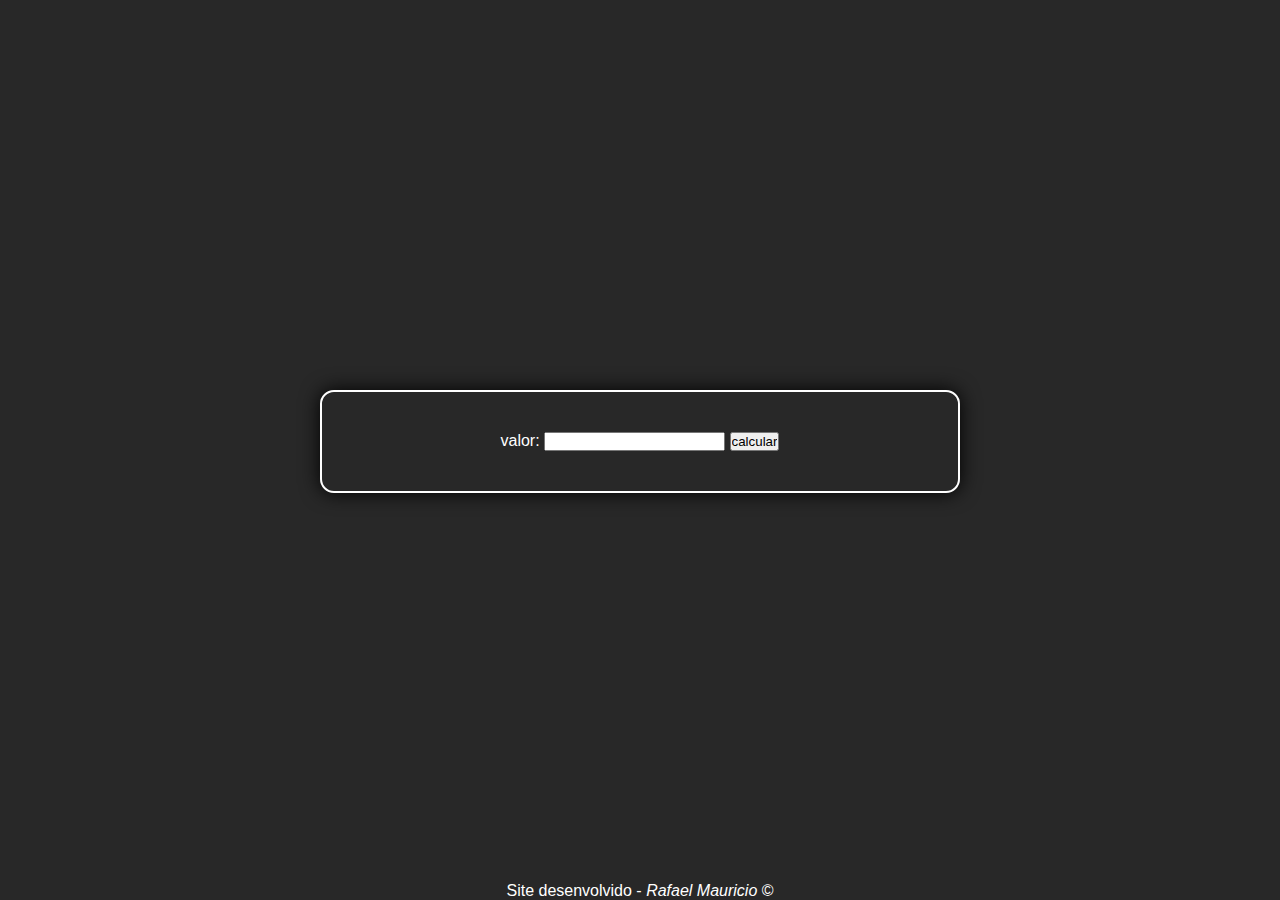
<file: aula08/index.html>
<!DOCTYPE html>
<html lang="pt-br">

<head>
    <meta charset="UTF-8">
    <meta http-equiv="X-UA-Compatible" content="IE=edge">
    <meta name="viewport" content="width=device-width, initial-scale=1.0">
    <title>Aula 08</title>
    <link rel="stylesheet" href="../css/style.css">
</head>

<body>
    
    <div>
        <form action="dados.php" method="get">
            valor: <input type="number" name="n" id="n">
            <input type="submit" value="calcular">
        </form>
    </div>

    <footer>
        <p>Site desenvolvido - <i>Rafael Mauricio</i> &copy;</p>
    </footer>
</body>

</html>
</file>
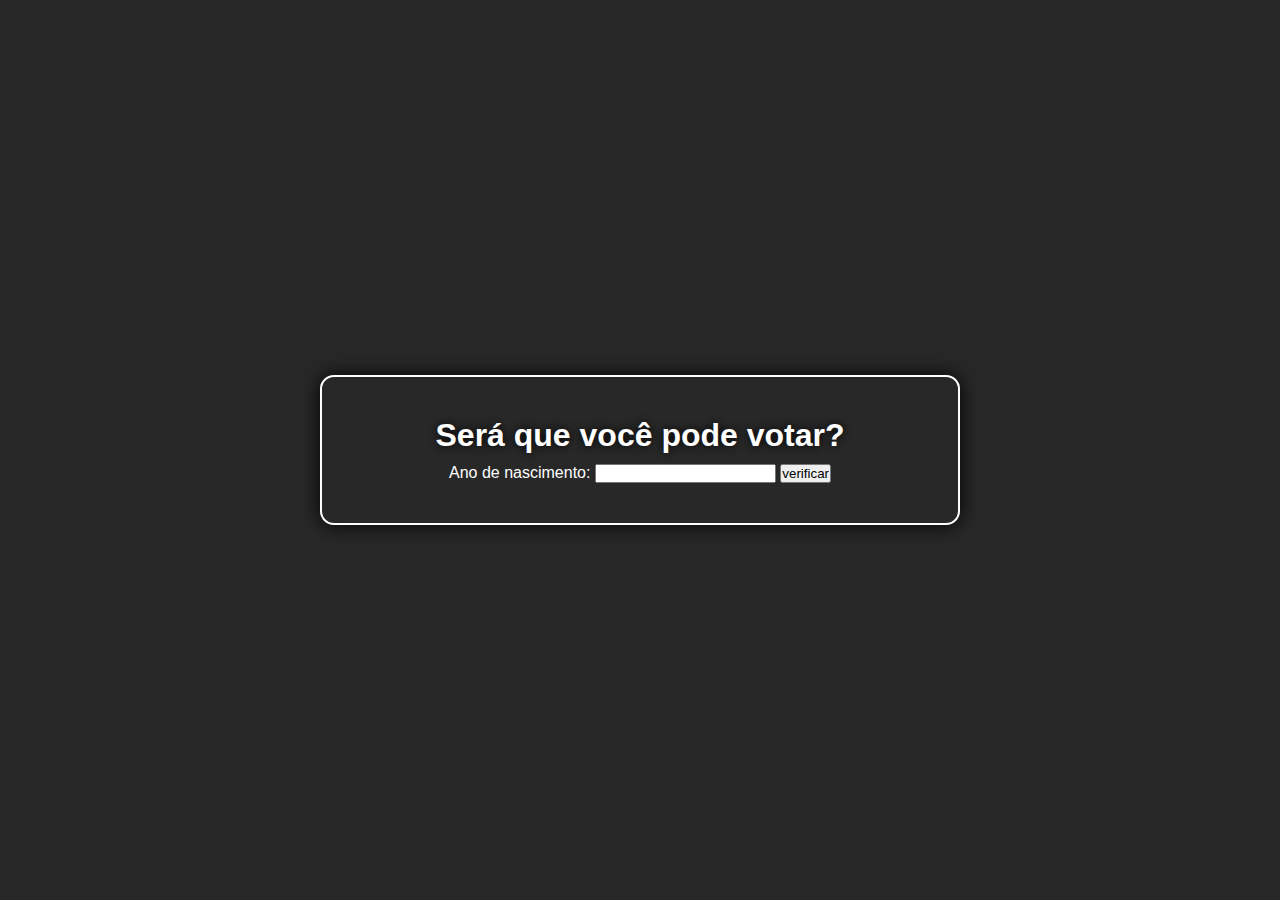
<file: aula09/index.html>
<!DOCTYPE html>
<html lang="pt-br">
<head>
    <meta charset="UTF-8">
    <meta http-equiv="X-UA-Compatible" content="IE=edge">
    <meta name="viewport" content="width=device-width, initial-scale=1.0">
    <title>aula09</title>
    <link rel="stylesheet" href="../css/style.css">
</head>
<body>
    <div>
        <form action="./index.php" method="get">
            <h1>Será que você pode votar?</h1>
            Ano de nascimento: <input type="number" name="num" id="num">
            <input type="submit" value="verificar">
        </form>
    </div>
</body>
</html>
</file>
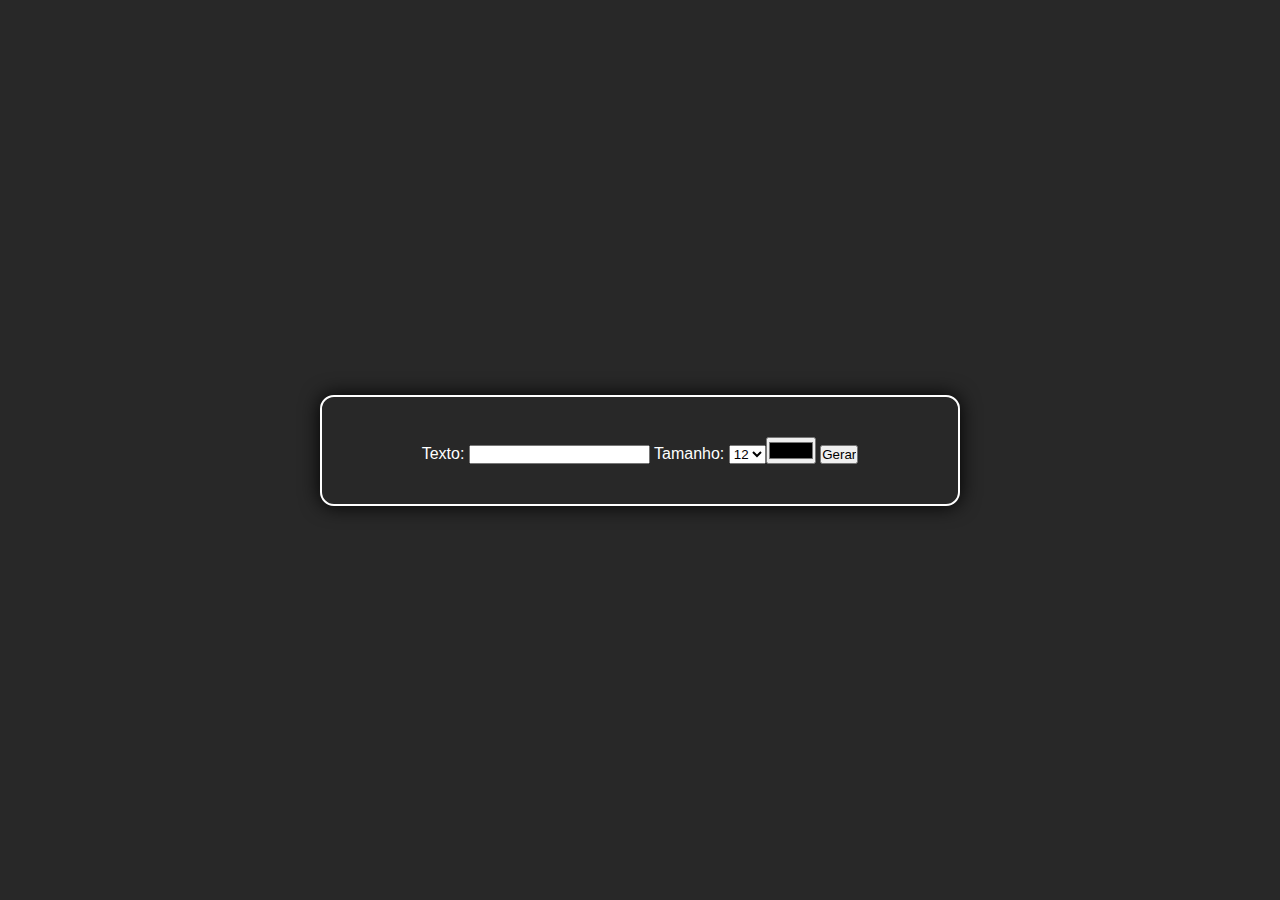
<file: aula08/cores.html>
<!DOCTYPE html>
<html lang="en">
<head>
    <meta charset="UTF-8">
    <meta http-equiv="X-UA-Compatible" content="IE=edge">
    <meta name="viewport" content="width=device-width, initial-scale=1.0">
    <title>Document</title>
    <link rel="stylesheet" href="../css/style.css">
</head>
<body>
    <div>
        <form action="cores.php" method="get">
            Texto: <input type="text" name="text" id="text">
            Tamanho: <select name="tam" id="tam">
                <option value="12pt">12</option>
                <option value="14pt">14</option>
                <option value="16pt">16</option>
                <option value="18pt">18</option>
                <option value="20pt">20</option>
                <option value="40pt">40</option>
            Cor: <input type="color" name="color" id="color">
            </select>
            <input type="submit" value="Gerar">
        </form>
    </div>
</body>
</html>
</file>
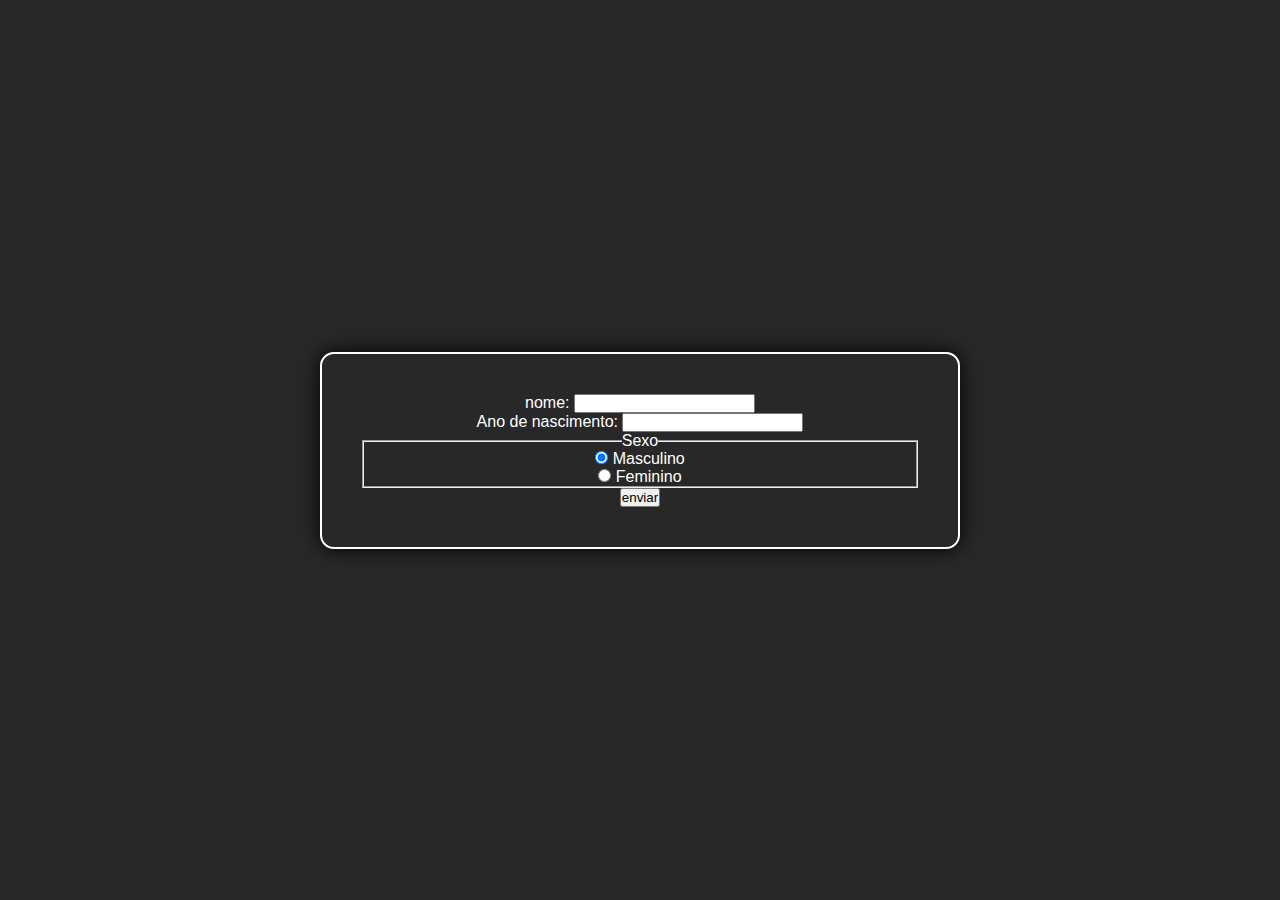
<file: aula08/formulario.html>
<!DOCTYPE html>
<html lang="en">
<head>
    <meta charset="UTF-8">
    <meta http-equiv="X-UA-Compatible" content="IE=edge">
    <meta name="viewport" content="width=device-width, initial-scale=1.0">
    <title>formulario</title>
    <link rel="stylesheet" href="../css/style.css">
</head>
<body>
    <div>
        <form action="page.php" method="get">
            nome: <input type="text" name="name" id="name"><br>
            Ano de nascimento: <input type="number" name="anonas" id="anonas">
            <fieldset>
                <legend>Sexo</legend>
                <input type="radio" name="sexo" id="mas" value="Homem" checked>
                <label for="mas">Masculino</label><br>
                <input type="radio" name="sexo" id="fem" value="Mulher">
                <label for="fem">Feminino</label>
            </fieldset>
            <input type="submit" value="enviar">
        </form>
        
    </div>

</body>
</html>
</file>
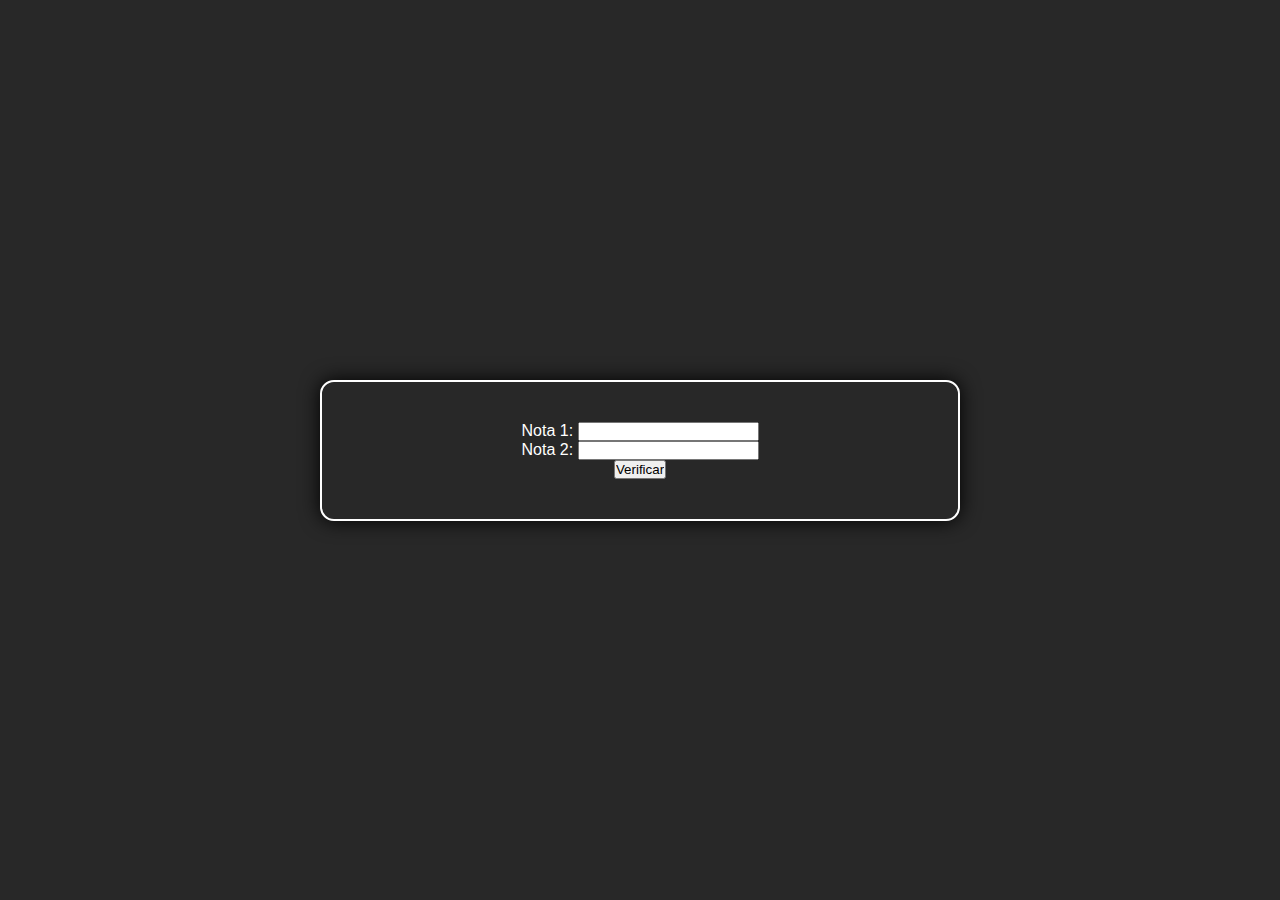
<file: aula09/media.html>
<!DOCTYPE html>
<html lang="pt-br">
<head>
    <meta charset="UTF-8">
    <meta http-equiv="X-UA-Compatible" content="IE=edge">
    <meta name="viewport" content="width=device-width, initial-scale=1.0">
    <title>media</title>
    <link rel="stylesheet" href="../css/style.css">
</head>
<body>
    
    <div>
        <form action="media.php" method="get">
            Nota 1: <input type="number" name="nota1" id="nota1"><br>
            Nota 2: <input type="number" name="nota2" id="nota2"><br>
            <input type="submit" value="Verificar">
        </form>
    </div>
</body>
</html>
</file>
<file: css/style.css>
*{
    margin: 0;
    padding: 0;
    box-sizing: border-box;
    font-family: 'Segoe UI', Tahoma, Geneva, Verdana, sans-serif;
}

body{
    background-color: rgb(40, 40, 40);
    color: white;
    width: 100vw;
    height: 100vh;
    display: flex;
    align-items: center;
    flex-direction: column;
}

div{
    width: 50vw;
    padding: 40px;
    border: rgb(255, 255, 255) 2px solid;
    border-radius: 14px;
    box-shadow: black 0px 0px 20px;
    margin: auto;
    text-align: center;
}

h1{
    margin-bottom: 10px;
    text-shadow: black 0px 0px 10px;
}

input{
    color: black;
}
</file>
